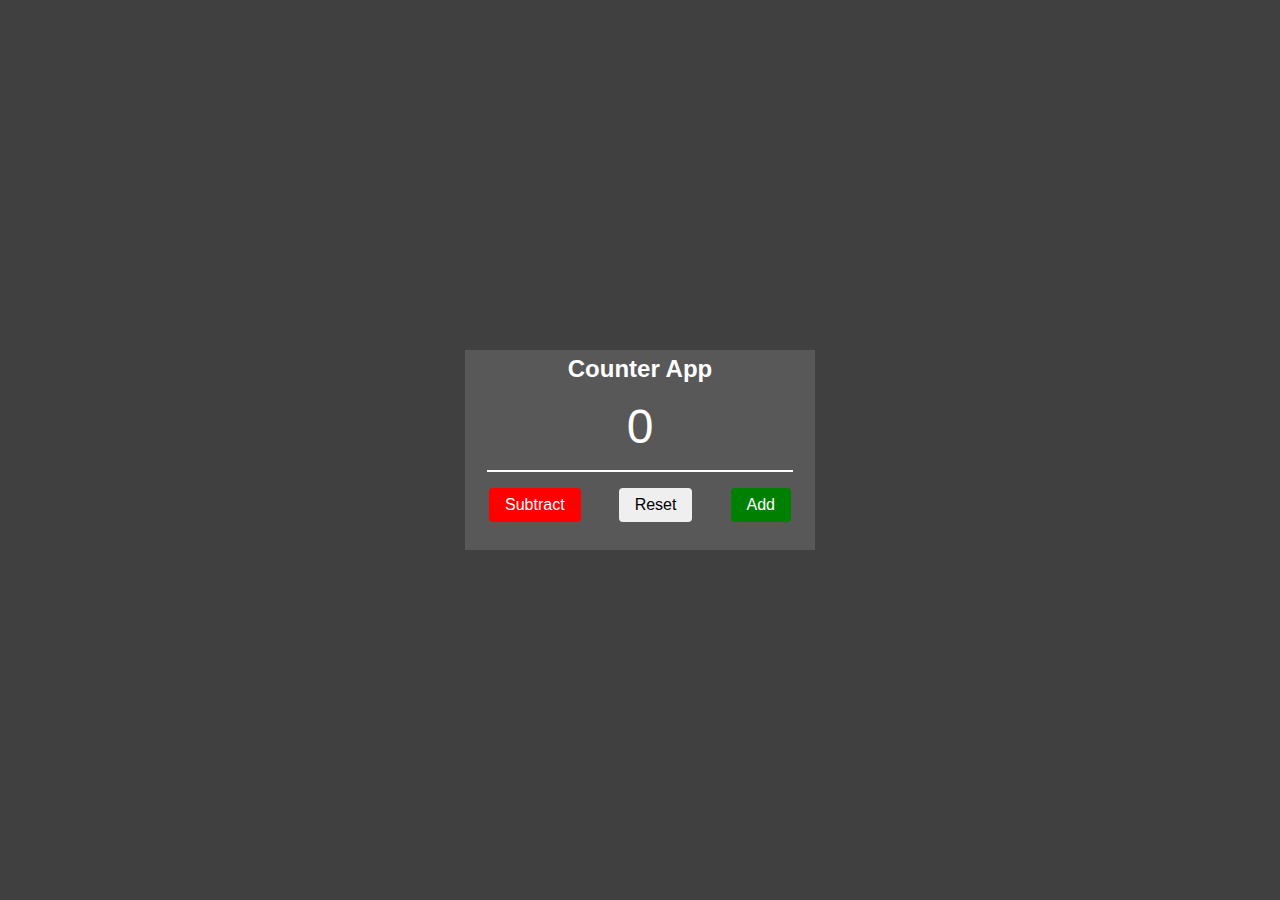
<file: Project1/index.html>
<!DOCTYPE html>
<html lang="en">

<head>
    <meta charset="UTF-8">
    <meta name="viewport" content="width=device-width, initial-scale=1.0">
    <title>Counter App</title>
    <link rel="stylesheet" href="style.css">
    <script src="script.js" defer></script>
</head>

<body>
    <div class="container">
        <div class="counter-app">
            <h2>Counter App</h2>
            <p class="counter">0</p>

            <div class="btn-container">
                <button class="btn btn1">Subtract</button>
                <button class="btn btn2">Reset</button>
                <button class="btn btn3">Add</button>
            </div>
        </div>
    </div>
</body>

</html>
</file>
<file: Project1/style.css>
* {
  margin: 0;
  padding: 0;
  box-sizing: border-box;
  font-family: "Trebuchet MS", "Lucida Sans Unicode", "Lucida Grande",
    "Lucida Sans", Arial, sans-serif;
}
.container {
  text-align: center;
  width: 100%;
  height: 100vh;
  display: flex;
  justify-content: center;
  align-items: center;
  background-color: rgb(65, 64, 64);
}

.counter-app {
  padding: 5px;
  background-color: rgb(88, 88, 88);
  width: 350px;
  height: 200px;
}
h2 {
  margin-bottom: 1rem;
  color: white;
}
.counter {
  margin: 0 auto;
  font-size: 3rem;
  color: white;
  border-bottom: 2px solid white;
  width: 90%;
  margin-bottom: 1rem;
  padding-bottom: 1rem;
}
.btn {
  padding: 0.5rem 1rem;
  font-size: 1rem;
  border: none;
  outline: none;
  cursor: pointer;
  border-radius: 4px;
}
.btn1 {
  background-color: red;
  color: white;
}
.btn3 {
  background-color: green;
  color: white;
}
.btn-container {
  display: flex;
  justify-content: space-around;
  align-items: center;
}
</file>
